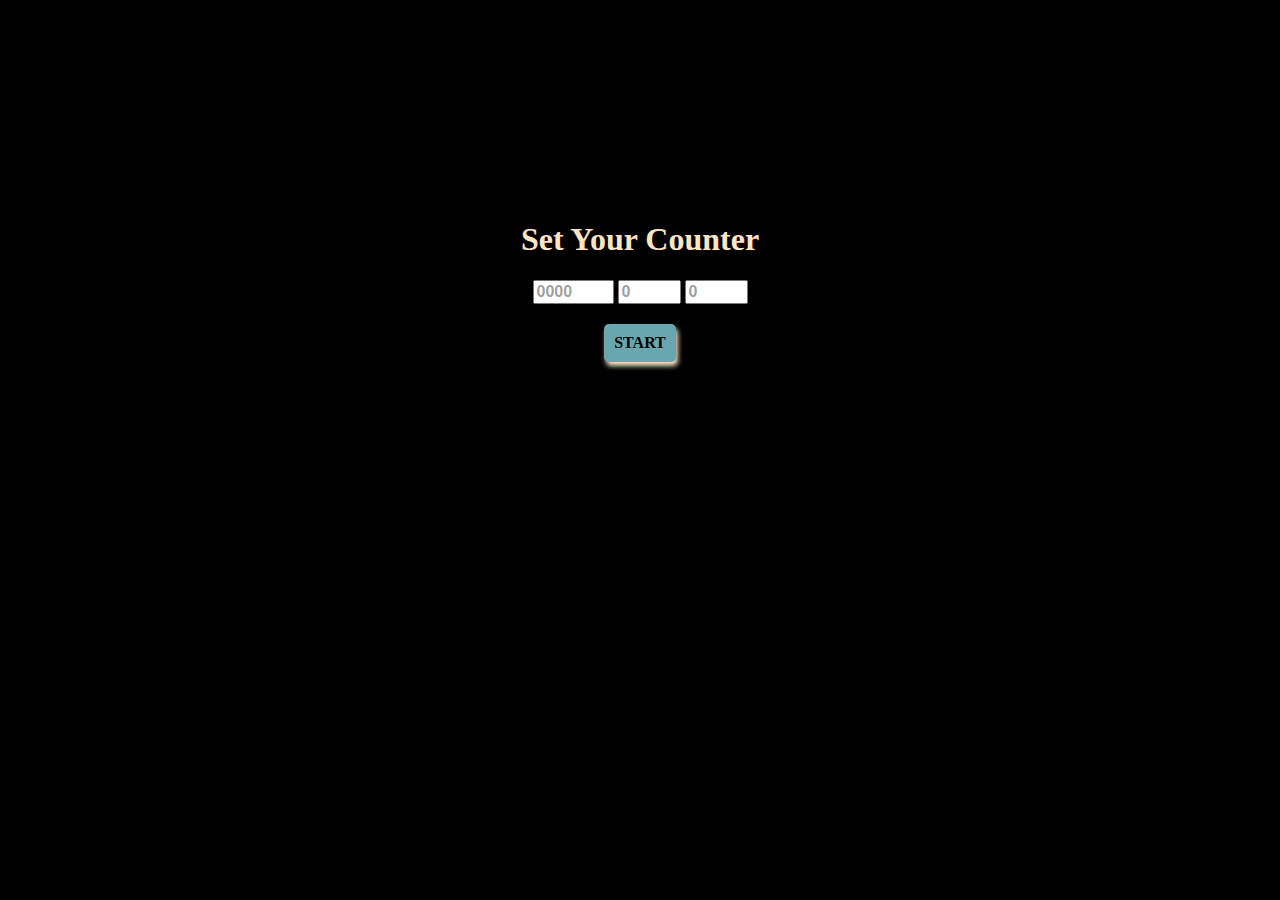
<file: index.html>
<!DOCTYPE html>
<html lang="en">

<head>
    <meta charset="UTF-8">
    <meta http-equiv="X-UA-Compatible" content="IE=edge">
    <meta name="viewport" content="width=device-width, initial-scale=1.0">
    <link rel="stylesheet" href="styles-intro.css">
    <title>Countdown Timer</title>
    <link rel="icon" type="image/png" sizes="16x16" href="timer.png">
</head>

<body>
    <div class="container">
        <h1>Set Your Counter</h1>
        <form>
            <input id="year" type="number" min="2022" max="2050" placeholder="0000">
            <input id="month" type="number" min="1" max="12" placeholder="0">
            <input id="day" type="number" min="1" max="31" placeholder="0">
        </form>
        <div class="btn" type="submit" id="submit" onclick="submitDate()"><a id="next" href="timer.html">start</a>
        </div>
    </div>

    <script src="script-intro.js"></script>
</body>

</html>
</file>
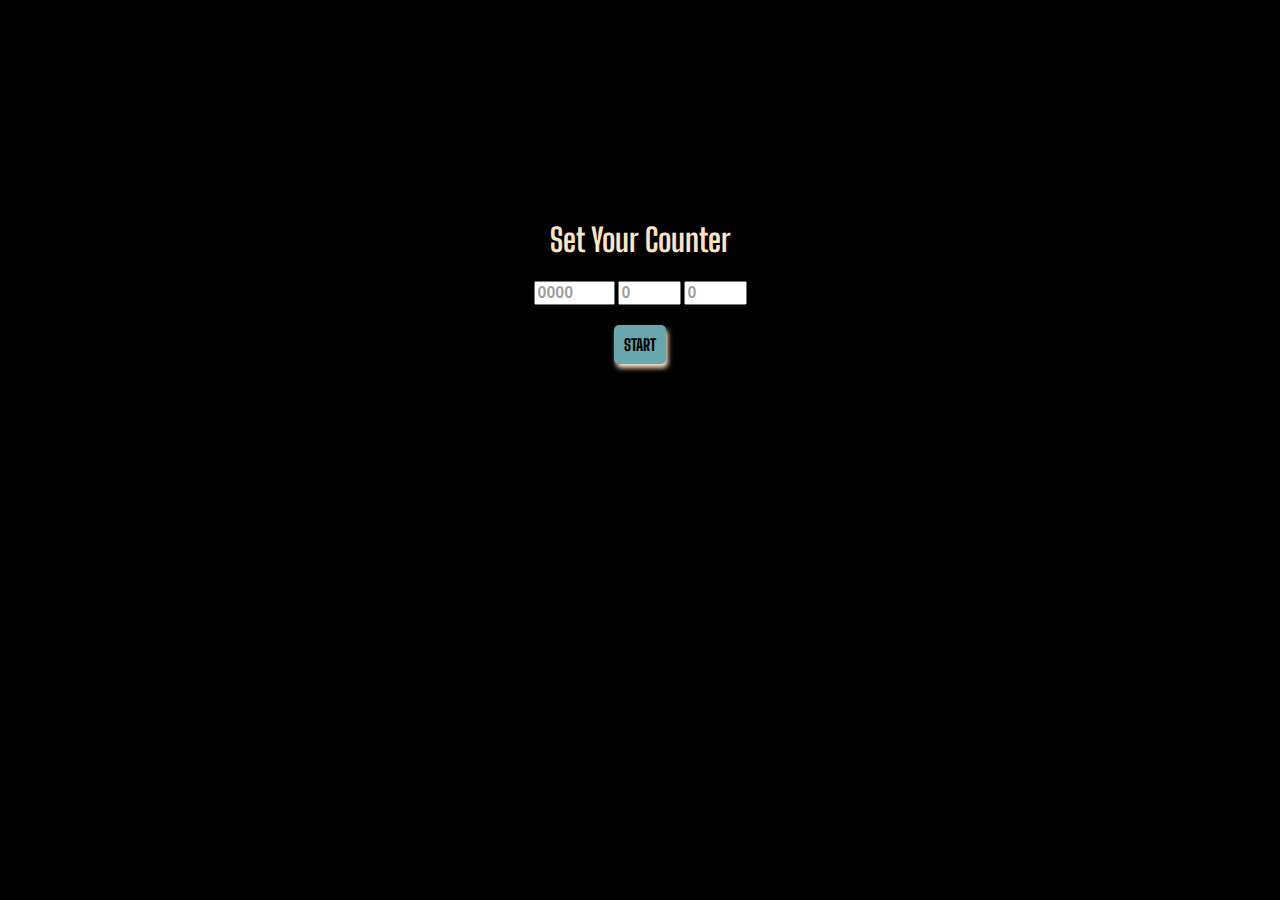
<file: intro.html>
<!DOCTYPE html>
<html lang="en">

<head>
    <meta charset="UTF-8">
    <meta http-equiv="X-UA-Compatible" content="IE=edge">
    <meta name="viewport" content="width=device-width, initial-scale=1.0">
    <link
        href="https://fonts.googleapis.com/css2?family=Big+Shoulders+Display:wght@300;600;800&family=Montserrat:wght@900&display=swap"
        rel="stylesheet">
    <link rel="stylesheet" href="styles-intro.css">
    <title>Counter</title>
</head>

<body>
    <div class="container">
        <h1>Set Your Counter</h1>
        <form>
            <input id="year" type="number" min="2022" max="2050" placeholder="0000">
            <input id="month" type="number" min="1" max="12" placeholder="0">
            <input id="day" type="number" min="1" max="31" placeholder="0">
        </form>
        <div class="btn" type="submit" id="submit" onclick="submitDate()"><a id="next" href="index.html">start</a>
        </div>
    </div>

    <script src="script-intro.js"></script>
</body>

</html>
</file>
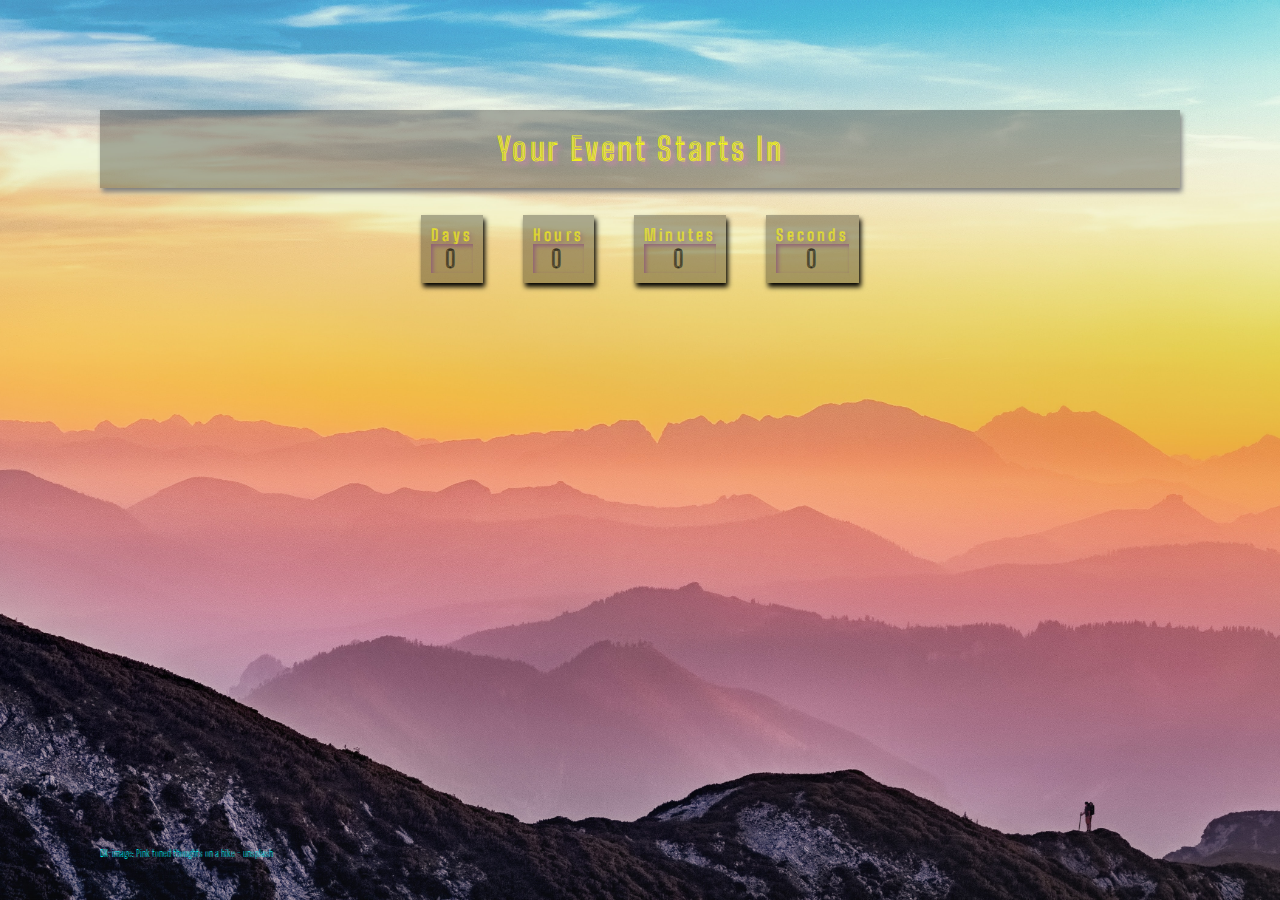
<file: timer.html>
<!DOCTYPE html>
<html lang="en">

<head>
    <meta charset="UTF-8">
    <meta http-equiv="X-UA-Compatible" content="IE=edge">
    <meta name="viewport" content="width=device-width, initial-scale=1.0">
    <link rel="stylesheet" href="styles.css">
    <title>Countdown Timer</title>
    <link rel="icon" type="image/png" sizes="16x16" href="timer.png">
</head>

<body>
    <div class="title">
        <h2>Your Event Starts In</h2>
    </div>
    <div class="timer">
        <div class="timer-container">
            <div class="days flex-column">Days<span id="day">0</span></div>
            <div class="hours flex-column">Hours<span id="hour">0</span></div>
            <div class="minutes flex-column">Minutes<span id="min">0</span></div>
            <div class="seconds flex-column">Seconds<span id="sec">0</span></div>
        </div>
    </div>
    <footer>
        <a href="https://unsplash.com/photos/twukN12EN7c">BK-image: Pink toned 
thoughts on a hike - unsplash </a>
    </footer>
    <script src="script.js"></script>
    <script src="script-intro.js"></script>
</body>

</html>
</file>
<file: styles-intro.css>
* {
    box-sizing: border-box;
}

body {
    background-color: black;
    color: bisque;
    font-family: 'Big Shoulders Display', cursive;
}

#day {
    font-size: 1rem;
}

#month {
    font-size: 1rem;
}

#year {
    font-size: 1rem;
}

.container {
    display: flex;
    flex-direction: column;
    align-items: center;
    margin-top: 200px;
}

a {
    text-decoration: none;
    color: black;
}

.btn {
    margin: 20px;
    font-weight: 800;
    border-radius: 5px;
    text-align: center;
    height: fit-content;
    padding: 10px;
    box-shadow: 2px 4px 5px bisque;
    text-transform: uppercase;
    background-color: #68A7AD;
}

.btn:active {
    transform: translate(3%, 3%);
}

::placeholder {
    color: rgba(0, 0, 0, 0.4);
    font-weight: 600;
}
</file>
<file: styles.css>
@import url('https://fonts.googleapis.com/css2?family=Big+Shoulders+Display:wght@300;600;800&family=Big+Shoulders+Inline+Text:wght@300;600;800&family=Tapestry&display=swap');

* {
    box-sizing: border-box;
}

body {
    font-family: 'Big Shoulders Inline Text', serif, cursive;
    /* font-family: 'Big Shoulders Display', cursive; */
    margin: 0 100px;
    background-image: url('bk.jpg');
    background-color: #000;
    background-attachment: fixed;
    background-position: center center;
    background-repeat: no-repeat;
    background-size: cover;
    color: rgb(255, 255, 0);
}

h2 {
    text-align: center;
    text-shadow: 4px 4px 4px rgb(208, 135, 171);
    font-size: 2rem;
    letter-spacing: 0.15rem;
    padding: 20px;
    /* border: solid 3px #000; */
    background-color: rgba(0, 0, 0, 0.3);
    box-shadow: 2px 4px 5px grey;
}

.title {
    margin-top: 110px;
}

.flex-column {
    display: flex;
    text-align: center;
    flex-direction: column;
    padding: 10px;
    margin: 0 20px;
    /* border: 1px solid #000; */
    background-color: rgba(0, 0, 0, 0.3);
    color: rgb(255, 255, 0);
    text-shadow: 2px 2px 4px #8F5F76;
    letter-spacing: 0.2rem;
    box-shadow: 2px 4px 5px black;
}

.flex-column span {
    color: #000;
    text-shadow: none;
    font-weight: 600;
    font-size: 1.5rem;
    box-shadow: inset 2px 2px 4px #8F5F76;
}

.timer-container {
    display: flex;
    justify-content: center;
    font-size: 1rem;
    font-weight: bold;
    text-shadow: 3px 2px 2px #000;
}

footer {
    position: absolute;
    bottom: 40px;
}

footer a {
    text-decoration: none;
    color: aqua;
    font-size: x-small;
}

@media only screen and (max-width: 700px) {
    body {
        margin: 0 80px;
    }

    .flex-column {
        padding: 5px;
        margin: 10px 5px;
    }

    h2 {
        font-size: 1.8rem;
        padding: 10px;
        margin-top: 50px;
    }
}
</file>
